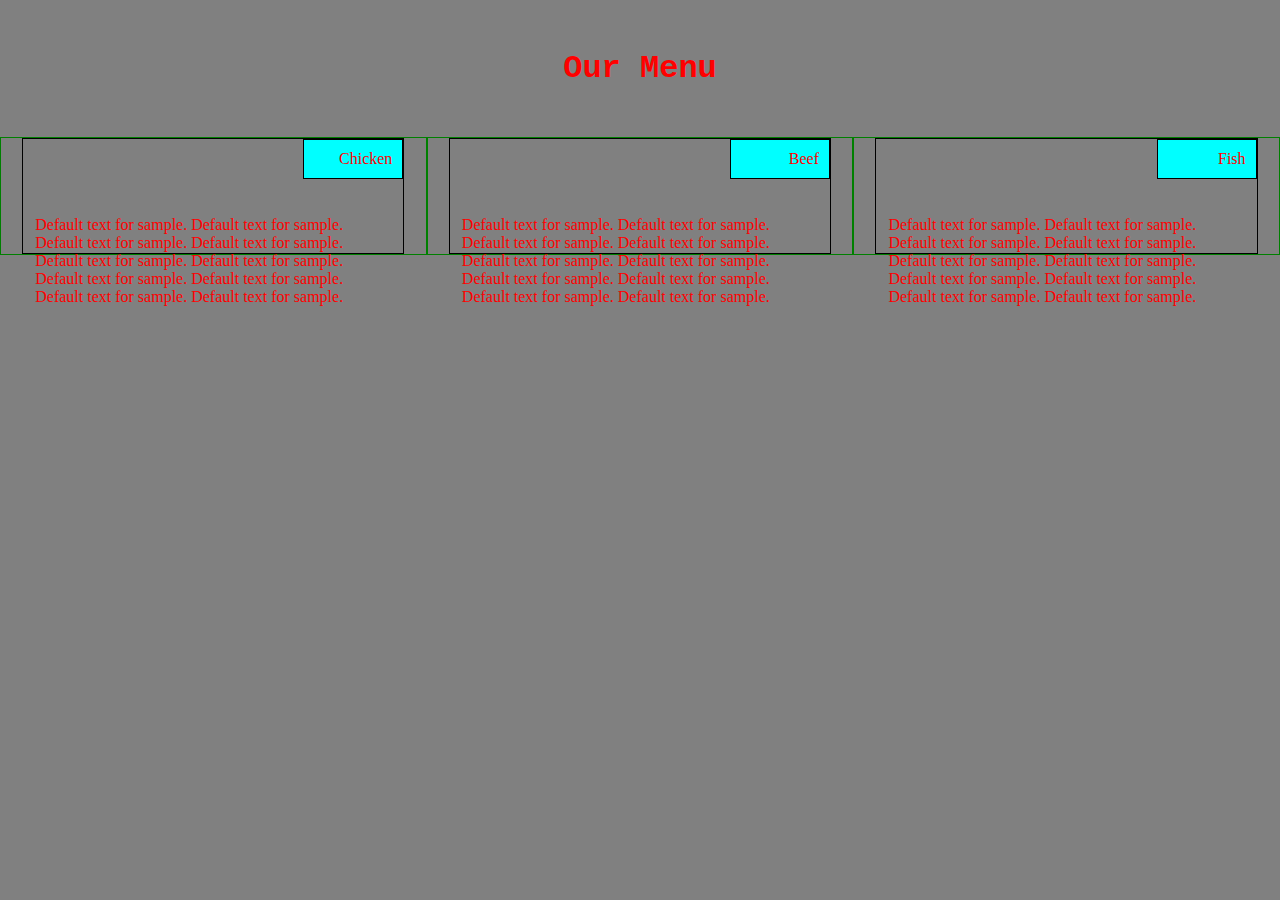
<file: index.html>
<html>
<head>
<title>Coursera</title>
<meta name="viewport" content="width=device-width, initial-scale=1">
<link rel="stylesheet" type="text/css" href="css/styles.css">
</head>
<body>

    <h1>Our Menu</h1>

    <div class="row">
        <div class="col-lg-4">
            <div class="container">
                <p class="meat">Chicken
                    <p class="text">Default text for sample. Default text for sample. Default text for sample. Default text for sample. Default text for sample. Default text for sample. Default text for sample. Default text for sample. Default text for sample. Default text for sample. </p>
                </p>
            </div>
        </div>
        <div class="col-lg-4">
            <div class="container">
                <p class="meat">Beef</p>
                <p class="text">Default text for sample. Default text for sample. Default text for sample. Default text for sample. Default text for sample. Default text for sample. Default text for sample. Default text for sample. Default text for sample. Default text for sample. </p>
            </div>
                
        </div>
        <div class="col-lg-4">
            <div class="container">
                <p class="meat">Fish</p>
                <p class="text">Default text for sample. Default text for sample. Default text for sample. Default text for sample. Default text for sample. Default text for sample. Default text for sample. Default text for sample. Default text for sample. Default text for sample. </p>
            </div>
        </div>
    </div>

</body>
</html>
</file>
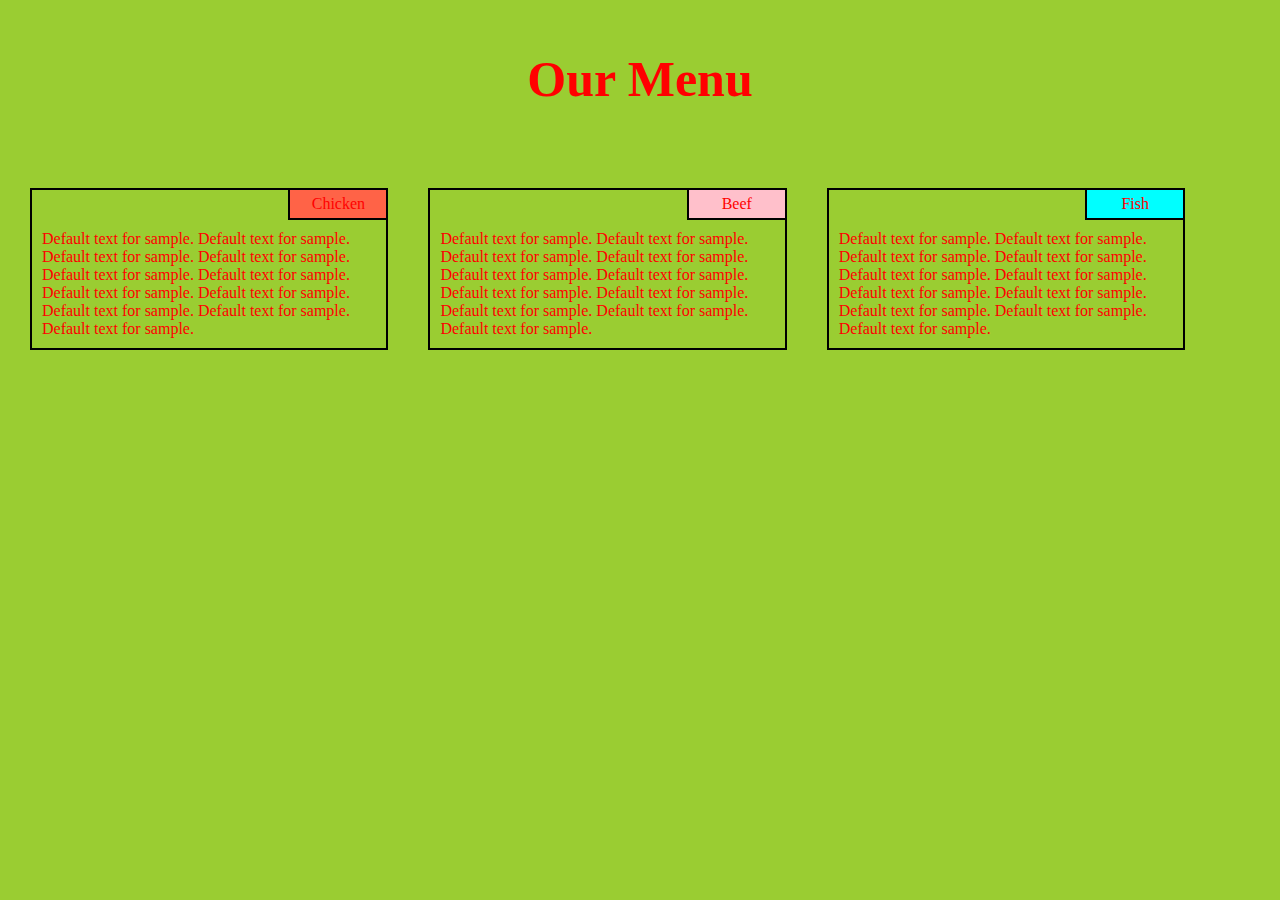
<file: Module2_sol/index.html>
<html>
<head>
<title>Coursera</title>
<meta name="viewport" content="width=device-width, initial-scale=1">
<link rel="stylesheet" type="text/css" href="css/styles.css">
</head>
<body>

    <h1>Our Menu</h1>

    <div>
        <div class="col-lg-4 col-md-6 col-sm-12">
            <div class="chicken"><p>Chicken</p></div>
            <div class="text"><p>Default text for sample. Default text for sample. Default text for sample. Default text for sample. Default text for sample. Default text for sample. Default text for sample. Default text for sample. Default text for sample. Default text for sample. Default text for sample. </p></div>
        </div>
        <div class="col-lg-4 col-md-6 col-sm-12">
            <div class="beef"><p>Beef</p></div>
            <div class="text"><p>Default text for sample. Default text for sample. Default text for sample. Default text for sample. Default text for sample. Default text for sample. Default text for sample. Default text for sample. Default text for sample. Default text for sample. Default text for sample. </p></div>
        </div>
        <div class="col-lg-4 col-md-12 col-sm-12">
            <div class="fish"><p>Fish</p></div>
            <div class="text"><p>Default text for sample. Default text for sample. Default text for sample. Default text for sample. Default text for sample. Default text for sample. Default text for sample. Default text for sample. Default text for sample. Default text for sample. Default text for sample. </p></div>
        </div>
    </div>

</body>
</html>
</file>
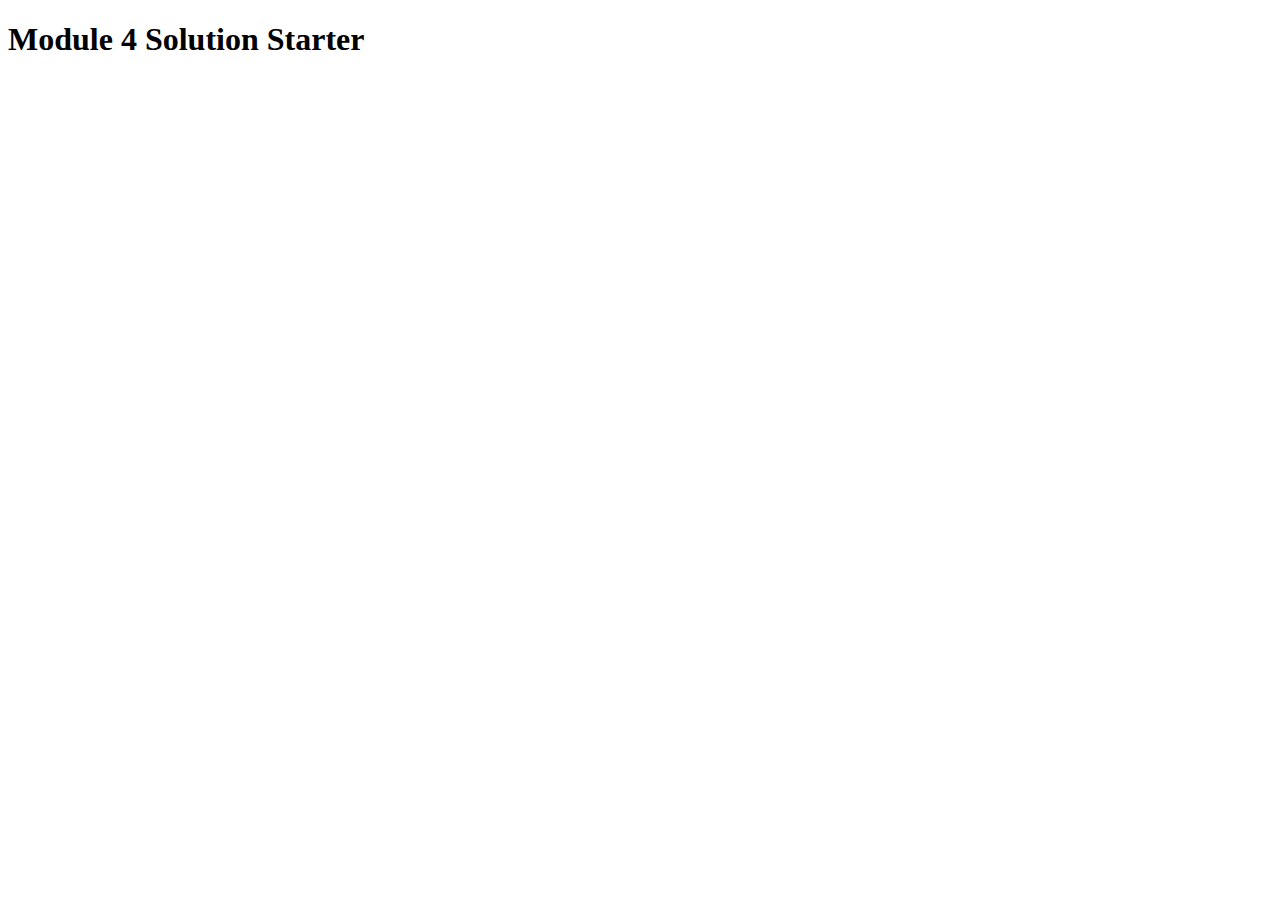
<file: Module4_sol/index.html>
<!DOCTYPE html>
<html>
<head>
  <meta charset="utf-8">
  <title>Module 4 Solution Starter</title>
  <script src="SpeakHello.js"></script>
  <script src="SpeakGoodBye.js"></script>
  <script src="script.js"></script>
</head>
<body>
  <h1>Module 4 Solution Starter</h1>
</body>
</html>
</file>
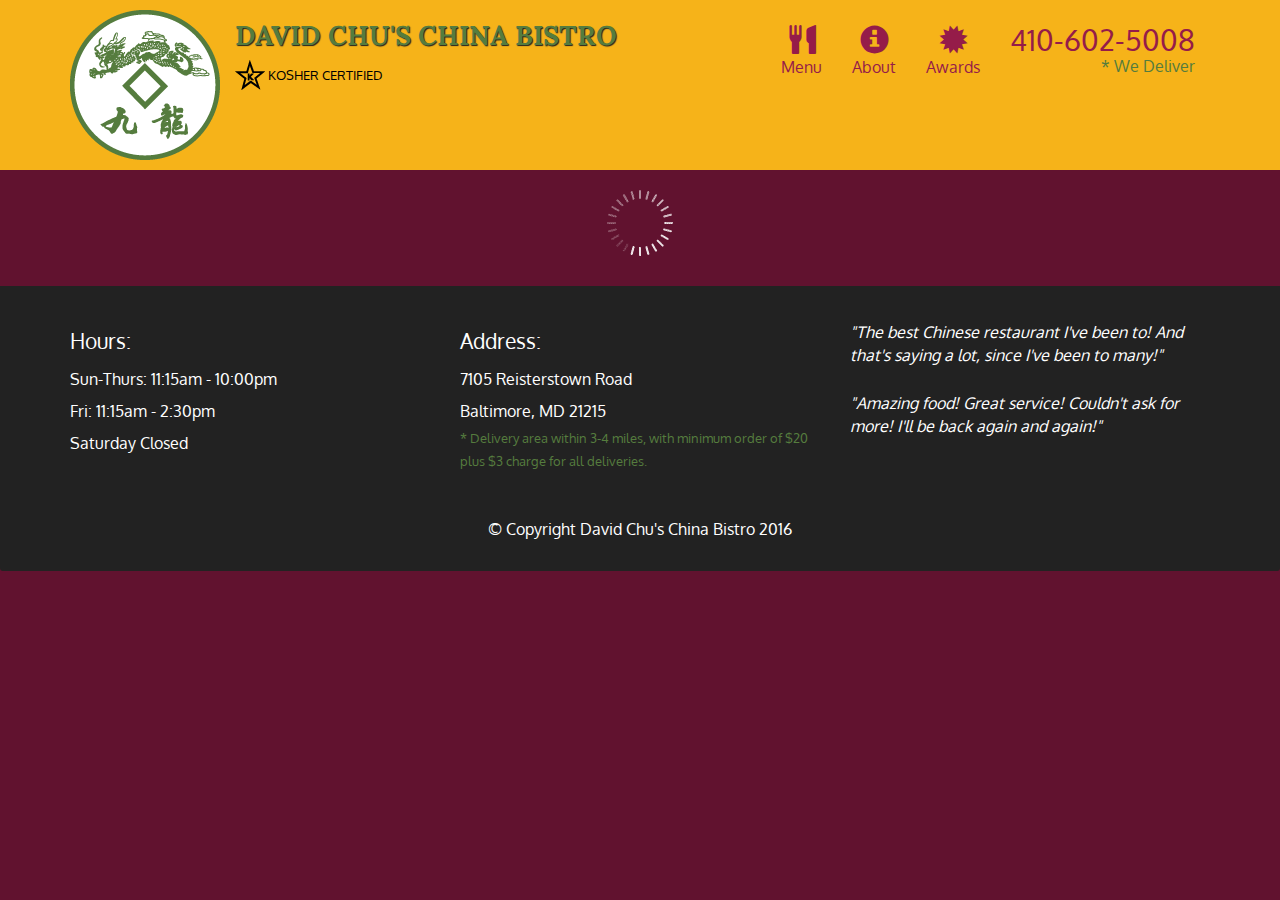
<file: Module5_sol/index.html>
<!doctype html>
<html lang="en">
  <head>
    <meta charset="utf-8">
    <meta http-equiv="X-UA-Compatible" content="IE=edge">
    <meta name="viewport" content="width=device-width, initial-scale=1">
    <title>David Chu's China Bistro</title>
    <link rel="stylesheet" href="css/bootstrap.min.css">
    <link rel="stylesheet" href="css/styles.css">
    <link href='https://fonts.googleapis.com/css?family=Oxygen:400,300,700' rel='stylesheet' type='text/css'>
    <link href='https://fonts.googleapis.com/css?family=Lora' rel='stylesheet' type='text/css'>
  </head>
<body>
  <header>
    <nav id="header-nav" class="navbar navbar-default">
      <div class="container">
        <div class="navbar-header">
          <a href="index.html" class="pull-left visible-md visible-lg">
            <div id="logo-img" alt="Logo image"></div>
          </a>

          <div class="navbar-brand">
            <a href="index.html"><h1>David Chu's China Bistro</h1></a>
            <p>
              <img src="images/star-k-logo.png" alt="Kosher certification">
              <span>Kosher Certified</span>
            </p>
          </div>

          <button id="navbarToggle" type="button" class="navbar-toggle collapsed" data-toggle="collapse" data-target="#collapsable-nav" aria-expanded="false">
            <span class="sr-only">Toggle navigation</span>
            <span class="icon-bar"></span>
            <span class="icon-bar"></span>
            <span class="icon-bar"></span>
          </button>
        </div>
        
        <div id="collapsable-nav" class="collapse navbar-collapse">
           <ul id="nav-list" class="nav navbar-nav navbar-right">
            <li id="navHomeButton" class="visible-xs active">
              <a href="index.html">
                <span class="glyphicon glyphicon-home"></span> Home</a>
            </li>
            <li id="navMenuButton">
              <a href="#" onclick="$dc.loadMenuCategories();">
                <span class="glyphicon glyphicon-cutlery"></span><br class="hidden-xs"> Menu</a>
            </li>
            <li>
              <a href="#">
                <span class="glyphicon glyphicon-info-sign"></span><br class="hidden-xs"> About</a>
            </li>
            <li>
              <a href="#">
                <span class="glyphicon glyphicon-certificate"></span><br class="hidden-xs"> Awards</a>
            </li>
            <li id="phone" class="hidden-xs">
              <a href="tel:410-602-5008">
                <span>410-602-5008</span></a><div>* We Deliver</div>
            </li>
          </ul><!-- #nav-list -->
        </div><!-- .collapse .navbar-collapse -->
      </div><!-- .container -->
    </nav><!-- #header-nav -->
  </header>

  <div id="call-btn" class="visible-xs">
    <a class="btn" href="tel:410-602-5008">
    <span class="glyphicon glyphicon-earphone"></span>
    410-602-5008
    </a>
  </div>
  <div id="xs-deliver" class="text-center visible-xs">* We Deliver</div>

  <div id="main-content" class="container"></div>

  <footer class="panel-footer">
    <div class="container">
      <div class="row">
        <section id="hours" class="col-sm-4">
          <span>Hours:</span><br>
          Sun-Thurs: 11:15am - 10:00pm<br>
          Fri: 11:15am - 2:30pm<br>
          Saturday Closed
          <hr class="visible-xs">
        </section>
        <section id="address" class="col-sm-4">
          <span>Address:</span><br>
          7105 Reisterstown Road<br>
          Baltimore, MD 21215
          <p>* Delivery area within 3-4 miles, with minimum order of $20 plus $3 charge for all deliveries.</p>
          <hr class="visible-xs">
        </section>
        <section id="testimonials" class="col-sm-4">
          <p>"The best Chinese restaurant I've been to! And that's saying a lot, since I've been to many!"</p>
          <p>"Amazing food! Great service! Couldn't ask for more! I'll be back again and again!"</p>
        </section>
      </div>
      <div class="text-center">&copy; Copyright David Chu's China Bistro 2016</div>
    </div>
  </footer>

  <!-- jQuery (Bootstrap JS plugins depend on it) -->
  <script src="js/jquery-2.1.4.min.js"></script>
  <script src="js/bootstrap.min.js"></script>
  <script src="js/ajax-utils.js"></script>
  <script src="js/script.js"></script>
</body>
</html>
</file>
<file: css/styles.css>
* {
    box-sizing: border-box;
    margin: 0px;
    padding: 0px;
}

body {
    background-color: grey;
    color: red;
}

h1 {
    font-family: 'Courier New', Courier, monospace;
    text-align: center;
    margin: 50px;
}

.container {
    border: 1px solid black;
    width: 90%;
    height: auto;
    margin-right: auto;
    margin-left: auto;
    text-align: left;
    position: relative;

}

.row {
    width: 100%;
}


/********** Large devices only **********/
@media (min-width: 1200px) {
    .col-lg-1, .col-lg-2, .col-lg-3, .col-lg-4, .col-lg-5, .col-lg-6, .col-lg-7, .col-lg-8, .col-lg-9, .col-lg-10, .col-lg-11, .col-lg-12 {
        float: left;
        border: 1px solid green;
    }
    .col-lg-1 {
        width: 8.33%;
    }
    .col-lg-2 {
        width: 16.66%;
    }
    .col-lg-3 {
        width: 25%;
    }
    .col-lg-4 {
        width: 33.33%;
    }
    .col-lg-5 {
        width: 41.66%;
    }
    .col-lg-6 {
        width: 50%;
    }
    .col-lg-7 {
        width: 58.33%;
    }
    .col-lg-8 {
        width: 66.66%;
    }
    .col-lg-9 {
        width: 74.99%;
    }
    .col-lg-10 {
        width: 83.33%;
    }
    .col-lg-11 {
        width: 91.66%;
    }
    .col-lg-12 {
        width: 100%;
    }
}
  
/********** Medium devices only **********/
@media (min-width: 992px) and (max-width: 1199px) {
    .col-md-1, .col-md-2, .col-md-3, .col-md-4, .col-md-5, .col-md-6, .col-md-7, .col-md-8, .col-md-9, .col-md-10, .col-md-11, .col-md-12 {
        float: left;
        border: 1px solid green;
    }
    .col-md-1 {
        width: 8.33%;
    }
    .col-md-2 {
        width: 16.66%;
    }
    .col-md-3 {
        width: 25%;
    }
    .col-md-4 {
        width: 33.33%;
    }
    .col-md-5 {
        width: 41.66%;
    }
    .col-md-6 {
        width: 50%;
    }
    .col-md-7 {
        width: 58.33%;
    }
    .col-md-8 {
        width: 66.66%;
    }
    .col-md-9 {
        width: 74.99%;
    }
    .col-md-10 {
        width: 83.33%;
    }
    .col-md-11 {
        width: 91.66%;
    }
    .col-md-12 {
        width: 100%;
    }
}

.meat {
    text-align: right;
    margin-bottom: 20px;
    border: 1px solid black;
    padding: 10px;
    position: absolute;
    top: 0px;
    right: 0px;
    width: 100px;
    background-color: aqua;
}

.text{
    text-align: left;
    margin: 10px;
    padding: 2px;
    position: relative;
    top: 65px;
}
</file>
<file: Module2_sol/css/styles.css>
* {
    box-sizing: border-box;
    margin: 0px;
    padding: 0px;
}

body {
    background-color: yellowgreen;
    color: red;
}

h1 {
    text-align: center;
    margin: 50px;
    font-size: 50px;
}



/********** Large devices only **********/
@media (min-width: 1200px) {
    .col-lg-4 {
        float: left;
        border: 2px solid black;
        margin: 20px;
        margin-bottom: 20px;
        width: 28%;
        position: relative;
        top: 10px;
        left: 10px;
    }
}
  
/********** Medium devices only **********/
@media (min-width: 992px) and (max-width: 1199px) {
    .col-md-6 {
        float: left;
        border: 2px solid black;
        margin: 20px;
        margin-bottom: 20px;
        width: 45%;
        position: relative;
    }
    .col-md-12 {
        float: left;
        border: 2px solid black;
        margin: 20px;
        width: 95%;
        position: relative;
    }
}

@media (max-width: 991px) {
    .col-sm-12 {
        float: left;
        border: 2px solid black;
        margin: 20px;
        width: 90%;
        position: relative;
    }
}

.chicken {
    border: 2px solid black;
    width: 100px;
    height: auto;
    text-align: center;
    padding: 5px;
    position: absolute;
    top: -2px;
    right: -2px;
    background-color: tomato;
}

.beef {
    border: 2px solid black;
    width: 100px;
    height: auto;
    text-align: center;
    padding: 5px;
    position: absolute;
    top: -2px;
    right: -2px;
    background-color: pink;
}

.fish {
    border: 2px solid black;
    width: 100px;
    height: auto;
    text-align: center;
    padding: 5px;
    position: absolute;
    top: -2px;
    right: -2px;
    background-color: aqua;
}

.text {
    margin: 10px;
    margin-top: 40px;
}
</file>
<file: Module5_sol/css/styles.css>
body {
  font-size: 16px;
  color: #fff;
  background-color: #61122f;
  font-family: 'Oxygen', sans-serif;
}

/** HEADER **/
#header-nav {
  background-color: #f6b319;
  border-radius: 0;
  border: 0;
}

#logo-img {
  background: url('../images/restaurant-logo_large.png') no-repeat;
  width: 150px;
  height: 150px;
  margin: 10px 15px 10px 0;
}

.navbar-brand {
  padding-top: 25px;
}
.navbar-brand h1 { /* Restaurant name */
  font-family: 'Lora', serif;
  color: #557c3e;
  font-size: 1.5em;
  text-transform: uppercase;
  font-weight: bold;
  text-shadow: 1px 1px 1px #222;
  margin-top: 0;
  margin-bottom: 0;
  line-height: .75;
}
.navbar-brand a:hover, .navbar-brand a:focus {
  text-decoration: none;
}
.navbar-brand p { /* Kosher cert */
  color: #000;
  text-transform: uppercase;
  font-size: .7em;
  margin-top: 15px;
}
.navbar-brand p span { /* Star-K */
  vertical-align: middle;
}

#nav-list {
  margin-top: 10px;
}
#nav-list a {
  color: #951C49;
  text-align: center;
}
#nav-list a:hover {
  background: #E7E7E7;
}
#nav-list a span {
  font-size: 1.8em;
}

#phone {
  margin-top: 5px;
}
#phone a { /* Phone number */
  text-align: right;
  padding-bottom: 0;
}
#phone div { /* We Deliver */
  color: #557c3e;
  text-align: right;
  padding-right: 15px;
}

.navbar-header button.navbar-toggle, .navbar-header .icon-bar {
  border: 1px solid #61122f;
}
.navbar-header button.navbar-toggle {
  clear: both;
  margin-top: -30px;
}
/* END HEADER */

/* FOOTER */
.panel-footer {
  margin-top: 30px;
  padding-top: 35px;
  padding-bottom: 30px;
  background-color: #222;
  border-top: 0;
}
.panel-footer div.row {
  margin-bottom: 35px;
}
#hours, #address {
  line-height: 2;
}
#hours > span, #address > span {
  font-size: 1.3em;
}
#address p {
  color: #557c3e;
  font-size: .8em;
  line-height: 1.8;
}
#testimonials {
  font-style: italic;
}
#testimonials p:nth-child(2) {
  margin-top: 25px;
}
/* END FOOTER */



/* HOME PAGE */
.container .jumbotron {
  box-shadow: 0 0 50px #3F0C1F;
  border: 2px solid #3F0C1F;
}

#menu-tile, #specials-tile, #map-tile {
  height: 250px;
  width: 100%;
  margin-bottom: 15px;
  position: relative;
  border: 2px solid #3F0C1F;
  overflow: hidden;
}
#menu-tile:hover, #specials-tile:hover, #map-tile:hover {
  box-shadow: 0 1px 5px 1px #cccccc;
}
#menu-tile {
  background: url('../images/menu-tile.jpg') no-repeat;
  background-position: center;
}
#specials-tile {
  background: url('../images/specials-tile.jpg') no-repeat;
  background-position: center;
}
#menu-tile span, #specials-tile span, #map-tile span {
  position: absolute;
  bottom: 0;
  right: 0;
  width: 100%;
  text-align: center;
  font-size: 1.6em;
  text-transform: uppercase;
  background-color: #000;
  color: #fff;
  opacity: .8;
}
/* END HOME PAGE */

/* MENU CATEGORIES PAGE */
.category-tile { 
  position: relative;
  border: 2px solid #3F0C1F;
  overflow: hidden;
  width: 200px;
  height: 200px;
  margin: 0 auto 15px;
}
.category-tile span {
  position: absolute;
  bottom: 0;
  right: 0;
  width: 100%;
  text-align: center;
  font-size: 1.2em;
  text-transform: uppercase;
  background-color: #000;
  color: #fff;
  opacity: .8;
}
.category-tile:hover {
  box-shadow: 0 1px 5px 1px #cccccc;
}

#menu-categories-title + div {
  margin-bottom: 50px;
}
/* END MENU CATEGORIES PAGE */

/* SINGLE CATEGORY PAGE */
.menu-item-tile {
  margin-bottom: 25px;
}
.menu-item-tile hr {
  width: 80%;
}
.menu-item-tile .menu-item-price {
  font-size: 1.1em;
  text-align: right;
  margin-top: -15px;
  margin-right: -15px;
}
.menu-item-tile .menu-item-price span {
  font-size: .6em;
}
.menu-item-photo {
  position: relative;
  border: 2px solid #3F0C1F; 
  overflow: hidden;
  padding: 0;
  margin-right: -15px;
  margin-left: auto;
  margin-bottom: 20px;
  max-width: 250px;
}
.menu-item-photo div {
  position: absolute;
  bottom: 0;
  right: 0;
  width: 80px;
  background-color: #557c3e;
  text-align: center;
}
.menu-item-description {
  padding-right: 30px;
}
h3.menu-item-title {
  margin: 0 0 10px;
}
.menu-item-details {
  font-size: .9em;
  font-style: italic;
}
/* END SINGLE CATEGORY PAGE */


/********** Large devices only **********/
@media (min-width: 1200px) {
  .container .jumbotron {
    background: url('../images/jumbotron_1200.jpg') no-repeat;
    height: 675px;
  }
}

/********** Medium devices only **********/
@media (min-width: 992px) and (max-width: 1199px) {
  /* Header */
  #logo-img {
    background: url('../images/restaurant-logo_medium.png') no-repeat;
    width: 100px;
    height: 100px;
    margin: 5px 5px 5px 0;
  }
  /* End Header */

  /* Home Page */
  .container .jumbotron {
    background: url('../images/jumbotron_992.jpg') no-repeat;
    height: 558px;
  }
  /* End Home Page */
}

/********** Small devices only **********/
@media (min-width: 768px) and (max-width: 991px) {
  /* Home Page */
  .container .jumbotron {
    background: url('../images/jumbotron_768.jpg') no-repeat;
    height: 432px;
  }
  /* End Home Page */
}

/********** Extra small devices only **********/
@media (max-width: 767px) {
  /* Header */
  .navbar-brand {
    padding-top: 10px;
    height: 80px;
  }
  .navbar-brand h1 { /* Restaurant name */
    padding-top: 10px;
    font-size: 5vw; /* 1vw = 1% of viewport width */
  }
  .navbar-brand p { /* Kosher cert */
    font-size: .6em;
    margin-top: 12px;
  }
  .navbar-brand p img { /* Star-K */
    height: 20px;
  }

  #collapsable-nav a { /* Collapsed nav menu text */
    font-size: 1.2em;
  }
  #collapsable-nav a span { /* Collapsed nav menu glyph */
    font-size: 1em;
    margin-right: 5px;
  }

  #call-btn > a {
    font-size: 1.5em;
    display: block;
    margin: 0 20px;
    padding: 10px;
    border: 2px solid #fff;
    background-color: #f6b319;
    color: #951c49;
  }
  #xs-deliver {
    margin-top: 5px;
    font-size: .7em;
    letter-spacing: .1em;
    text-transform: uppercase;
  }
  /* End Header */

  /* Footer */
  .panel-footer section {
    margin-bottom: 30px;
    text-align: center;
  }
  .panel-footer section:nth-child(3) {
    margin-bottom: 0; /* margin already exists on the whole row */
  }
  .panel-footer section hr {
    width: 50%;
  }
  /* End Footer */

  /* Home Page */
  .container .jumbotron {
    margin-top: 30px;
    padding: 0;
  }
  #menu-tile, #specials-tile {
    width: 360px;
    margin: 0 auto 15px;
  }

  .menu-item-photo {
    margin-right: auto;
  }
  .menu-item-tile .menu-item-price {
    text-align: center;
  }
  .menu-item-description {
    text-align: center;;
  }
}


/********** Super extra small devices Only :-) (e.g., iPhone 4) **********/
@media (max-width: 479px) {
  /* Header */
  .navbar-brand h1 { /* Restaurant name */
    padding-top: 5px;
    font-size: 6vw;
  }
  /* End Header */
  
  /* Home page */
  #menu-tile, #specials-tile {
    width: 280px;
    margin: 0 auto 15px;
  }

  .col-xxs-12 {
    position: relative;
    min-height: 1px;
    padding-right: 15px;
    padding-left: 15px;
    float: left;
    width: 100%;
  }
}
</file>
